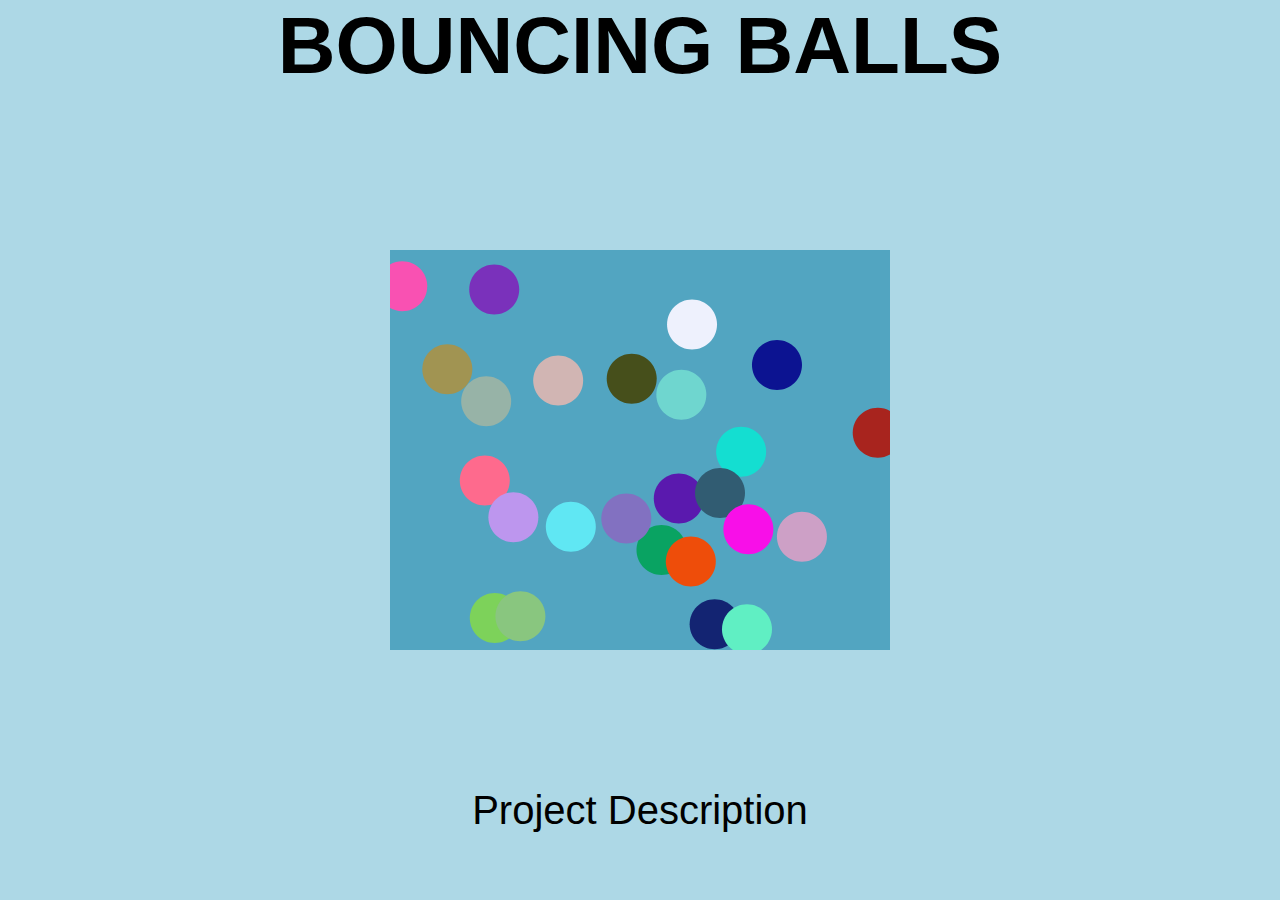
<file: 11r-sketch-gallery-page/index.html>
<!DOCTYPE html>
<html lang="en">

<head>
  <meta charset="utf-8" />
  <meta name="viewport" content="width=device-width, initial-scale=1.0">

  <title>CCLab Project</title>

  <link rel="stylesheet" type="text/css" href="style.css">

  <script src="libraries/p5.min.js"></script>
  <!-- Uncomment the line below if you use audio. -->
  <!-- <script src="libraries/p5.sound.min.js"></script> -->
</head>

<body>

  <h1>BOUNCING BALLS</h1>

  <div id="canvasContainer"></div>

  <p>
    <a href="descriptionpage1.html">Project Description</a>
  </p>

  <script src="sketch.js"></script>

</body>

</html>
</file>
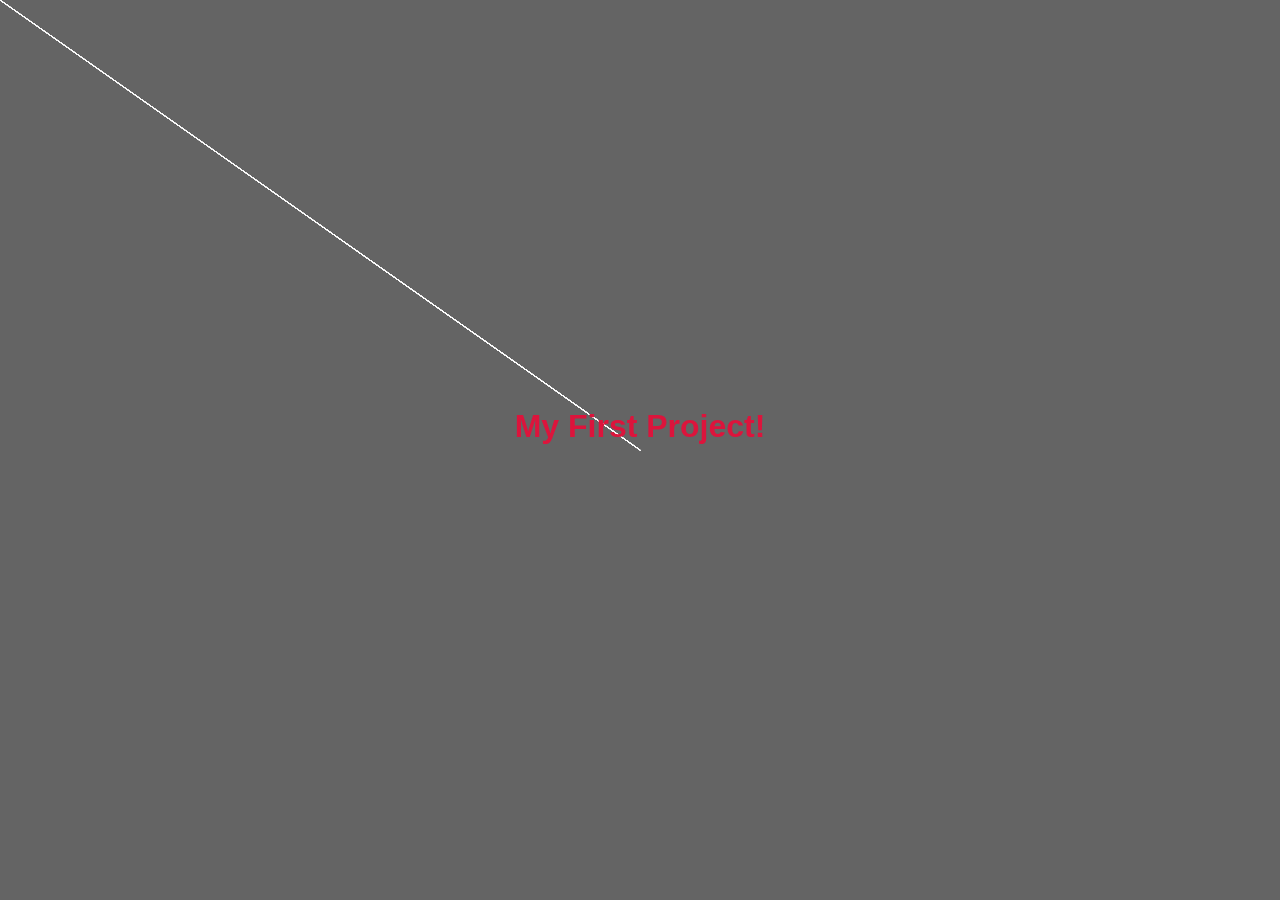
<file: Project-BensonLi/index.html>
<!DOCTYPE html>
<html lang="en">

<head>
  <meta charset="UTF-8">
  <meta http-equiv="X-UA-Compatible" content="IE=edge">
  <meta name="viewport" content="width=device-width, initial-scale=1.0">
  <title>Project</title>

  <!-- link the styles -->
  <link rel="stylesheet" href="style.css">
  <!-- import the libraries -->
  <script src="lib/p5.js"></script>
  <script src="lib/p5.sound.js"></script>

  <!-- import my script (it is deferred!) -->
  <script defer src="script.js"></script>
</head>

<body>

  <h1 class="title-text">My First Project!</h1>

</body>

</html>
</file>
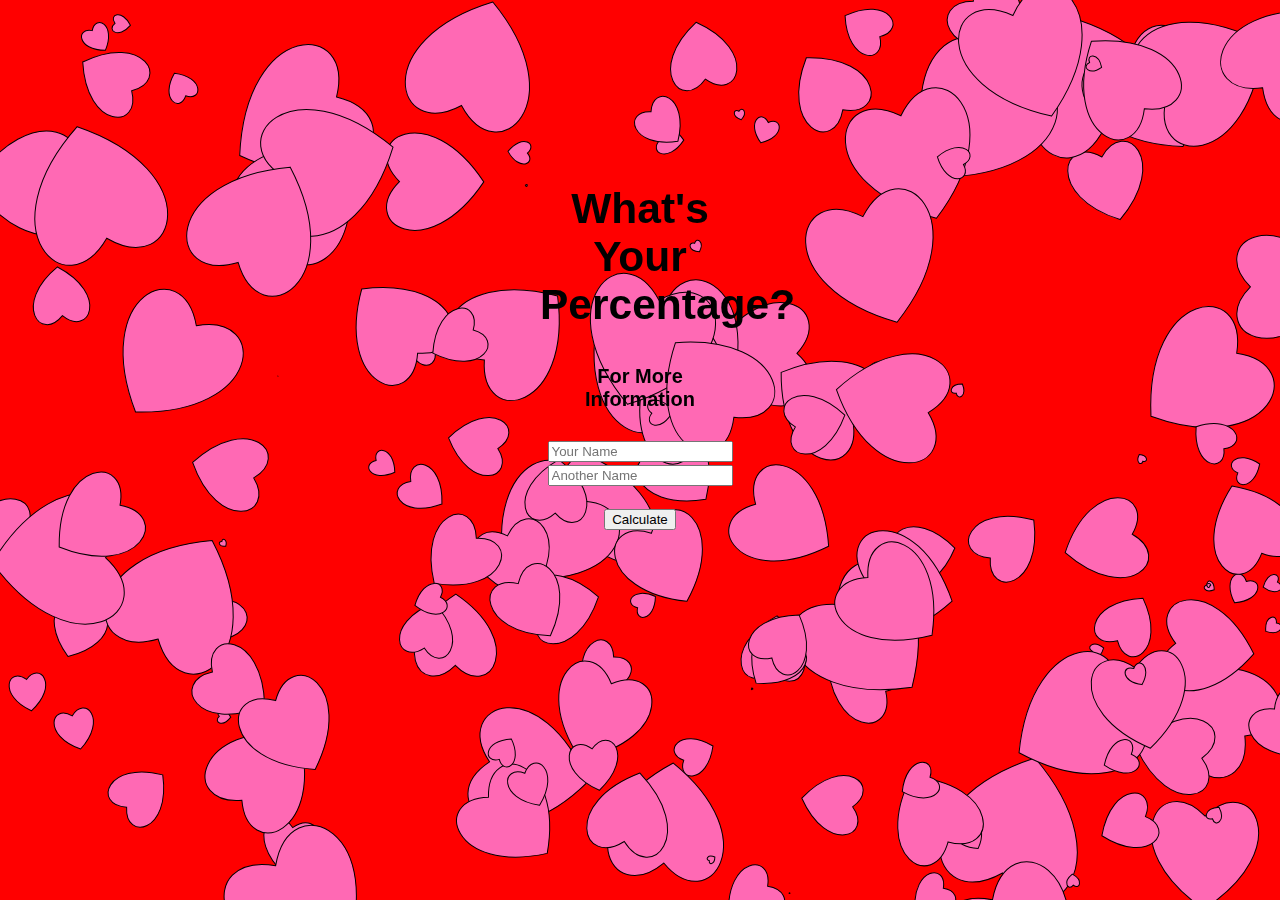
<file: ProjectB-BensonLiFINAL/index.html>
<!DOCTYPE html>
<html lang="en">

<head>
  <meta charset="UTF-8">
  <meta http-equiv="X-UA-Compatible" content="IE=edge">
  <meta name="viewport" content="width=device-width, initial-scale=1.0">
  <title>What's Your Percentage?</title>
  <!-- link the styles -->
  <link rel="stylesheet" href="style.css">
  <!-- import the libraries -->
  <script src="lib/p5.js"></script>
  <script src="lib/p5.sound.js"></script>
</head>

<body>
  <div id="p5-canvas-container"></div>

  <div class="calc">
    <h2>What's Your Percentage?</h2>
    <h5>
      <a href="index2.html">For More Information</a>
    </h5>
    <form role="form" class="form-horizontal">
      <div class="form-group">
        <input type="text" class="form-control" name="names" placeholder="Your Name" />
      </div>
      <div class="form-group">
        <input type="text" class="form-control" name="names" placeholder="Another Name" />
      </div>
      <div class="form-group">
        <p id='here'></p>
        <button class="btn" onclick="playAudio(); return true" type="submit" id="submit">Calculate</button>
      </div>

      <p id="warning" class="text-danger"></p>
      <h1 id="result" class="text-center"></h1>
  </div>

  <script src="script.js"></script>

</body>

</html>
</file>
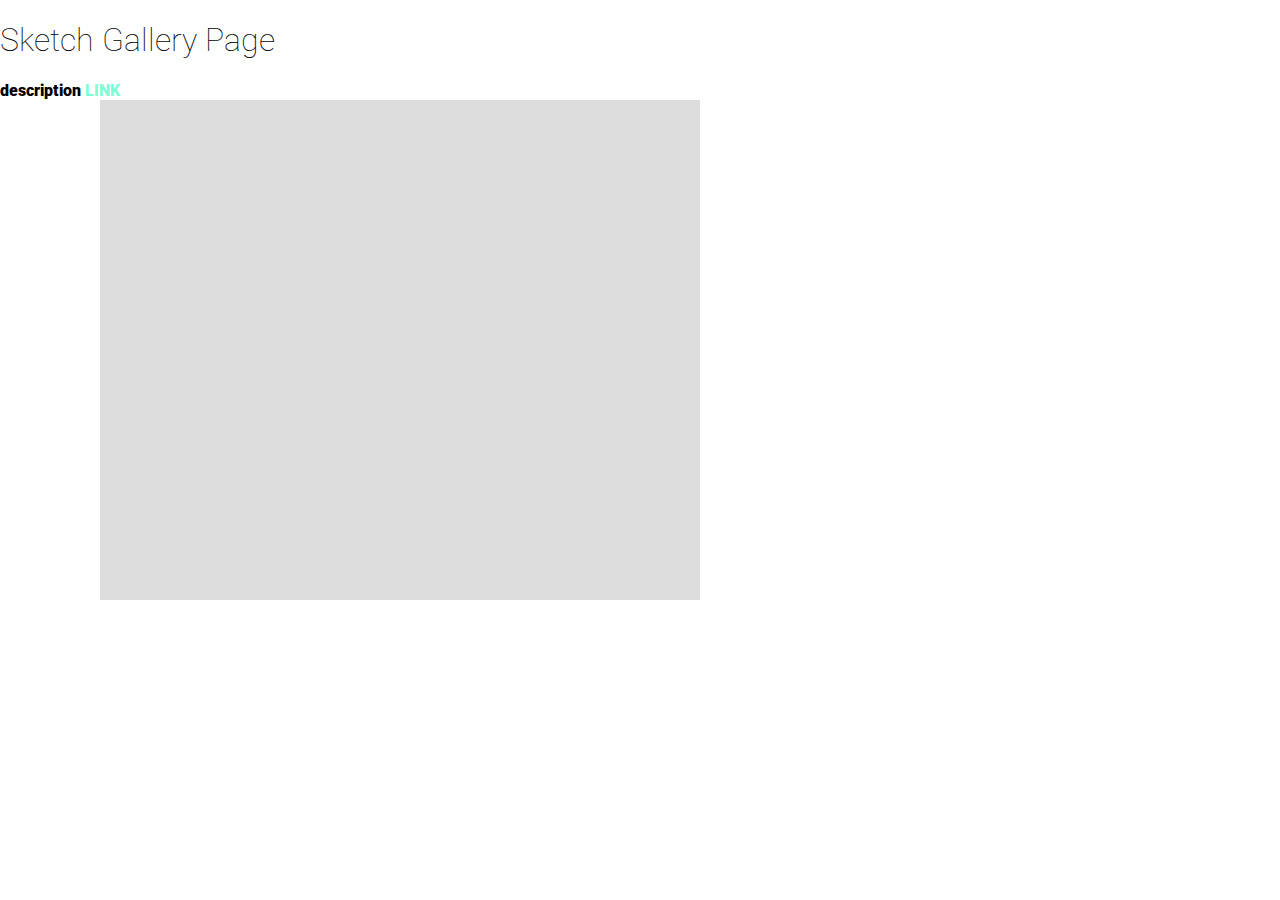
<file: sketch-gallery-page/index.html>
<!DOCTYPE html>
<html lang="en">

<head>
  <meta charset="UTF-8">
  <meta http-equiv="X-UA-Compatible" content="IE=edge">
  <meta name="viewport" content="width=device-width, initial-scale=1.0">
  <title>Project</title>

  <!-- link the styles -->
  <link rel="preconnect" href="https://fonts.googleapis.com">
  <link href="https://fonts.googleapis.com/css2?family=Roboto:wght@100;400;900&display=swap" rel="stylesheet">
  <link rel="stylesheet" href="style.css">
  <!-- import the libraries -->
  <script src="lib/p5.js"></script>
  <script src="lib/p5.sound.js"></script>

  <!-- import my script (it is deferred!) -->
  <script defer src="script.js"></script>
</head>

<body>

  <h1>
    Sketch Gallery Page
  </h1>
  <p>
    description <a href="page1.html">LINK</LINK></a>
  </p>
  <div id="p5-container">
    <!-- canvas -->
  </div>

</body>

</html>
</file>
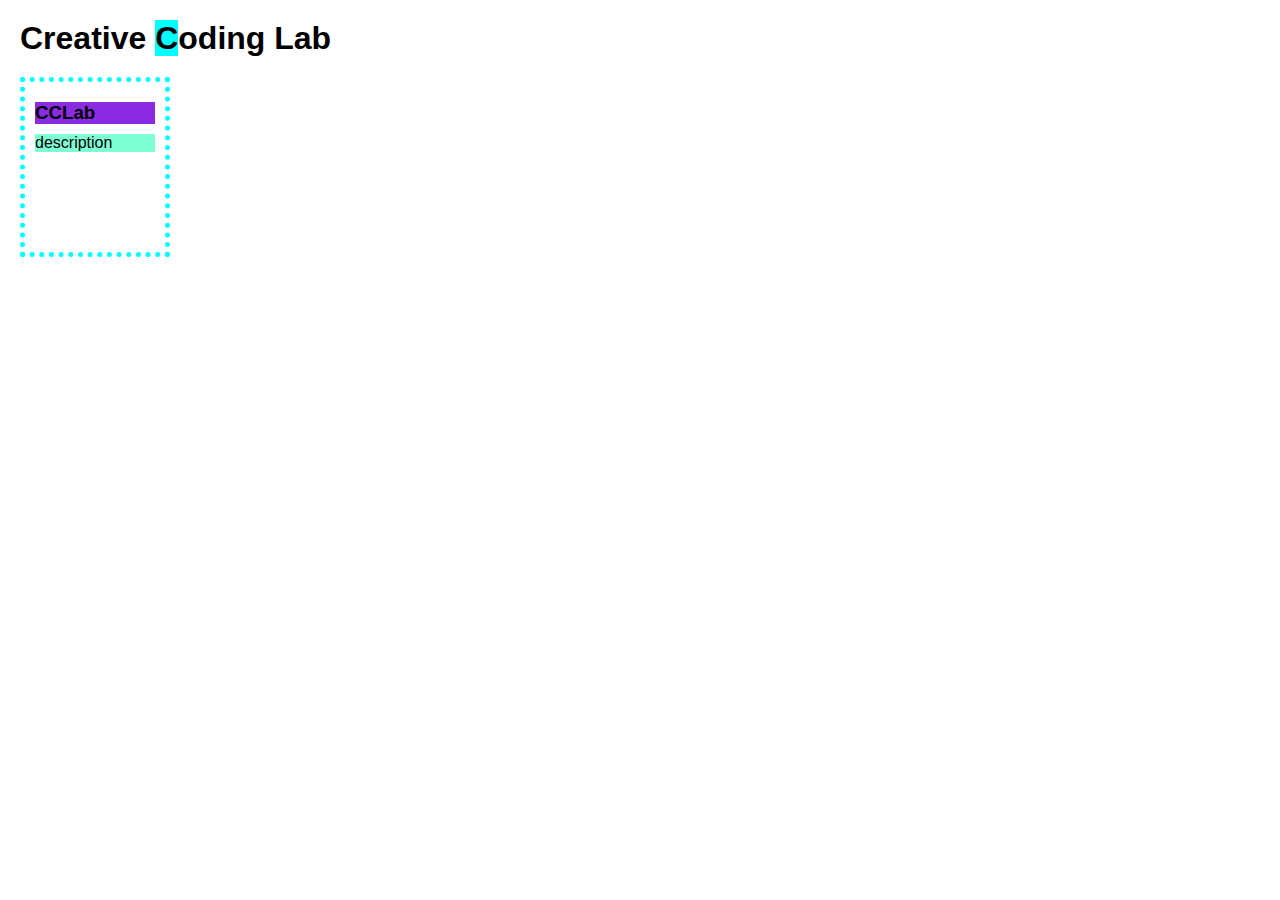
<file: w10-css-box-model/index.html>
<!DOCTYPE html>
<html lang="en">

<head>
  <meta charset="UTF-8">
  <meta http-equiv="X-UA-Compatible" content="IE=edge">
  <meta name="viewport" content="width=device-width, initial-scale=1.0">

  <link rel="stylesheet" href="css/style.css">

  <title>CCLab</title>
</head>

<body>
  <h1 class="doc-title">
    Creative <span class="highlight">C</span>oding Lab
  </h1>

  <div class="box">
    <h3 class="title">CCLab</h3>
    <p class="description">description</p>
  </div>


</body>

</html>
</file>
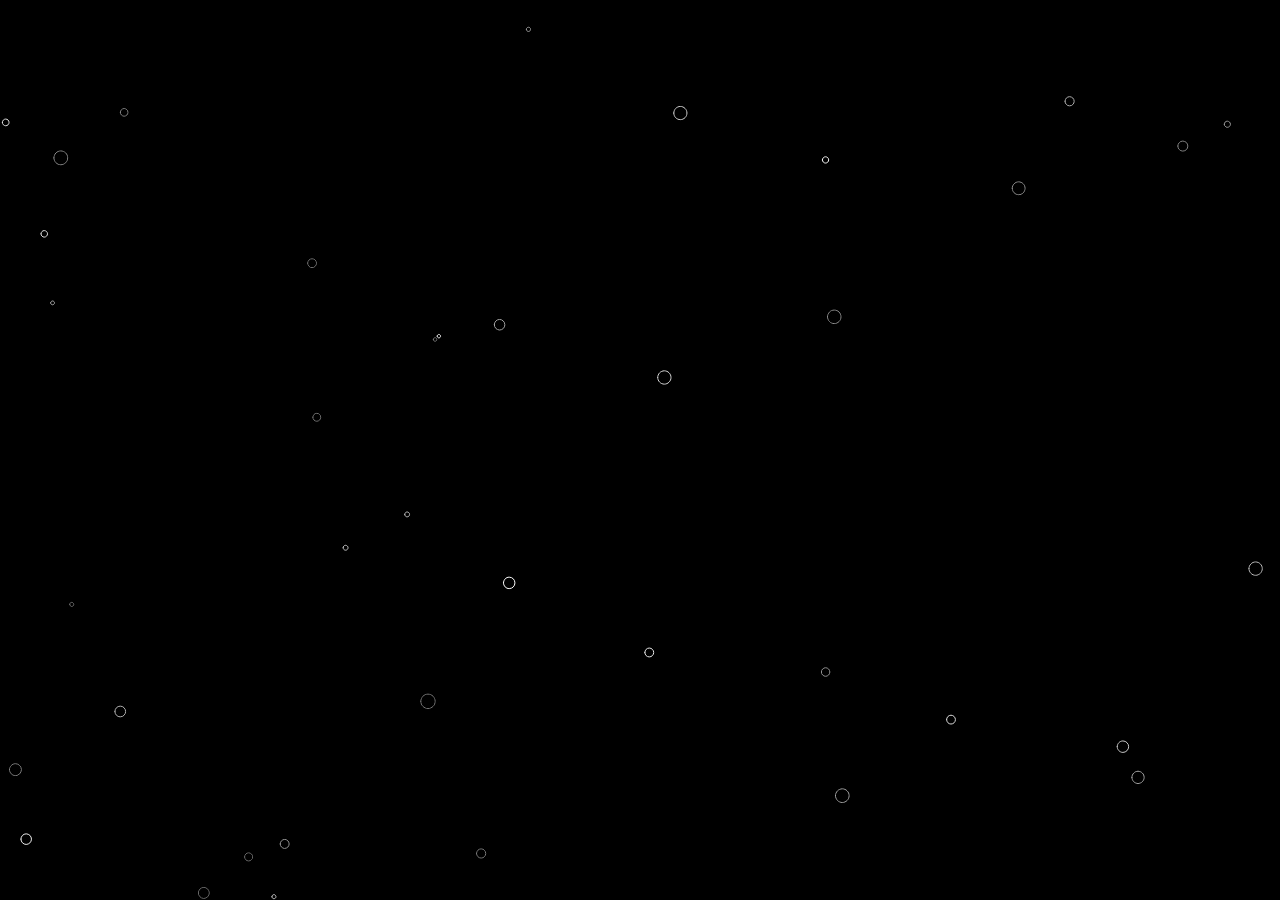
<file: w11-js-p5/index.html>
<!DOCTYPE html>
<html lang="en">

<head>
    <meta charset="UTF-8">
    <meta http-equiv="X-UA-Compatible" content="IE=edge">
    <meta name="viewport" content="width=device-width, initial-scale=1.0">
    <title>Project</title>

    <link rel="stylesheet" href="style.css">

    <script src="lib/p5.js"></script>
    <script src="lib/p5.sound.js"></script>
    <script src="script.js"></script>

</head>

<body>


</body>

</html>
</file>
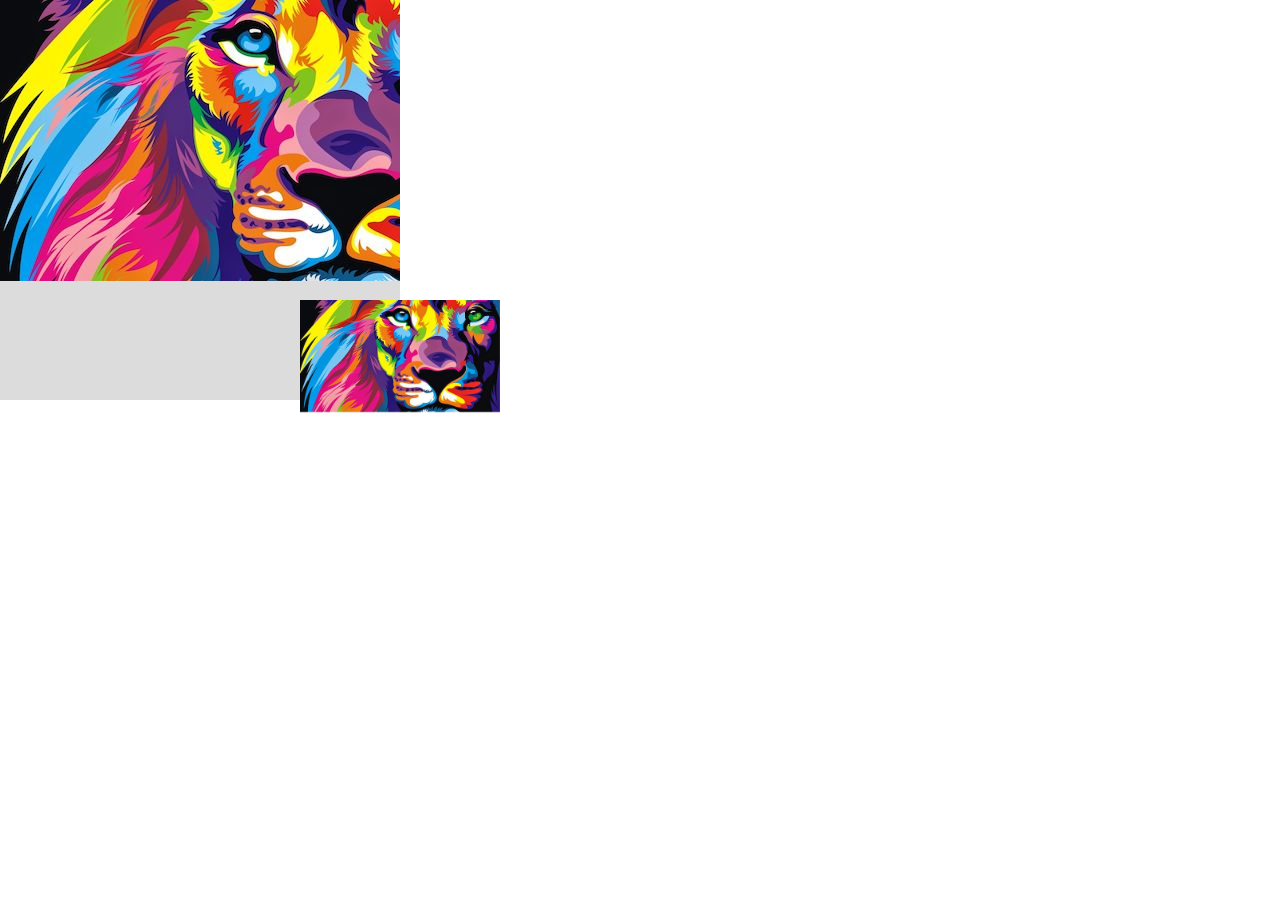
<file: w12-images-n-sound/index.html>
<!DOCTYPE html>
<html lang="en">

<head>
  <meta charset="UTF-8">
  <meta http-equiv="X-UA-Compatible" content="IE=edge">
  <meta name="viewport" content="width=device-width, initial-scale=1.0">
  <title>Project</title>

  <!-- link the styles -->
  <link rel="stylesheet" href="style.css">
  <!-- import the libraries -->
  <script src="lib/p5.js"></script>
  <script src="lib/p5.sound.js"></script>

  <!-- import my script (it is deferred!) -->
  <script defer src="script.js"></script>
</head>

<body>
  <div class="img-container">
    <img width="100%" src="assets/colorful.jpg" alt="Colorful Image">
  </div>

</body>

</html>
</file>
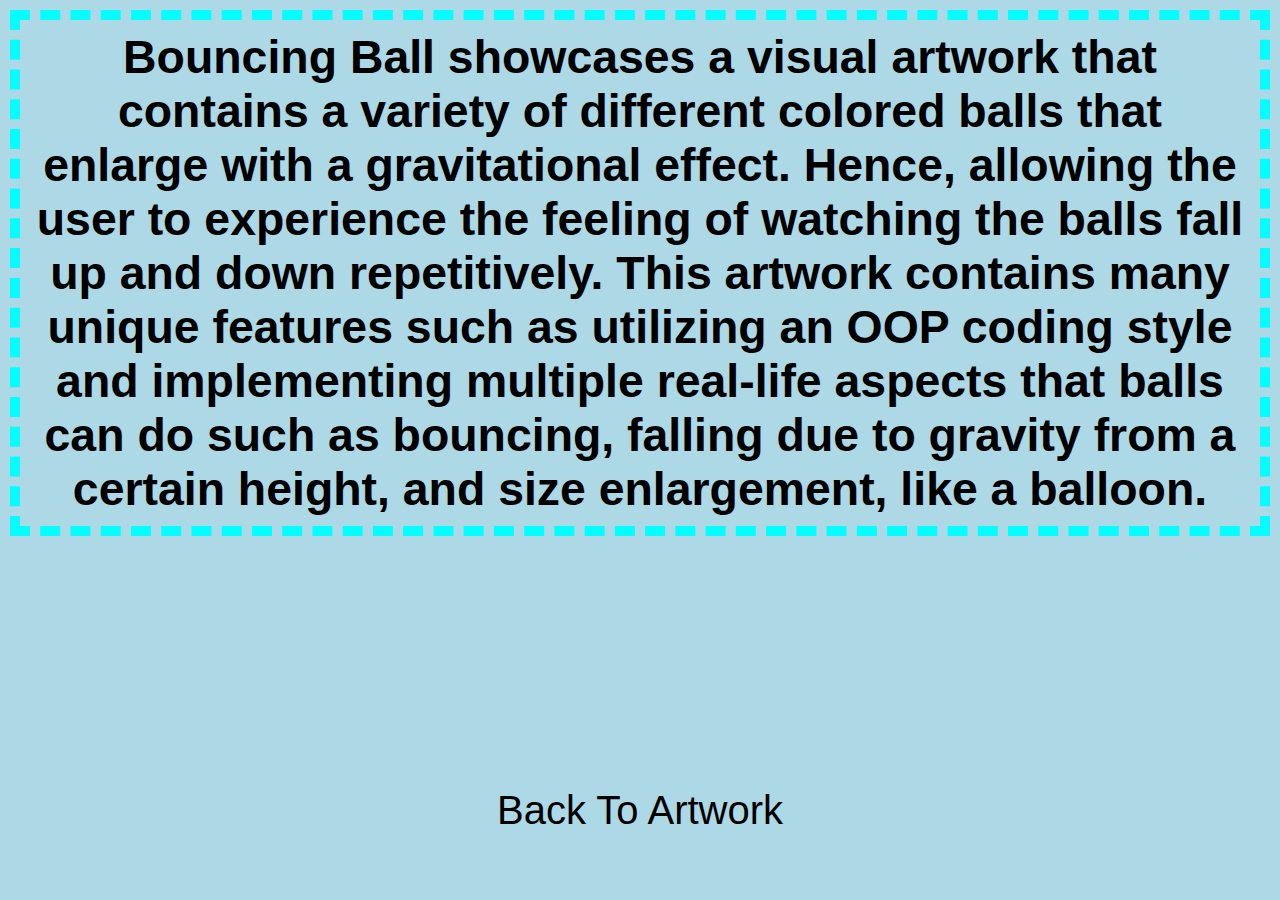
<file: 11r-sketch-gallery-page/descriptionpage1.html>
<!DOCTYPE html>
<html lang="en">

<head>
    <meta charset="UTF-8">
    <meta http-equiv="X-UA-Compatible" content="IE=edge">
    <meta name="viewport" content="width=device-width, initial-scale=1.0">
    <title>CCLab Project</title>

    <!-- link the styles -->
    <link rel="stylesheet" href="style.css">
</head>

<body>

    <div class="box2">
        <h1 class="title">Bouncing Ball showcases a visual artwork that contains a variety
            of different colored balls that enlarge with a gravitational effect. Hence, allowing
            the user to experience the feeling of watching the balls fall up and down repetitively. This
            artwork contains many unique features such as utilizing an OOP coding style and implementing
            multiple real-life aspects that balls can do such as bouncing, falling due to gravity from
            a certain height, and size enlargement, like a balloon.
        </h1>

        <p>
            <a href="index.html">Back To Artwork</a>
        </p>


</body>

</html>
</file>
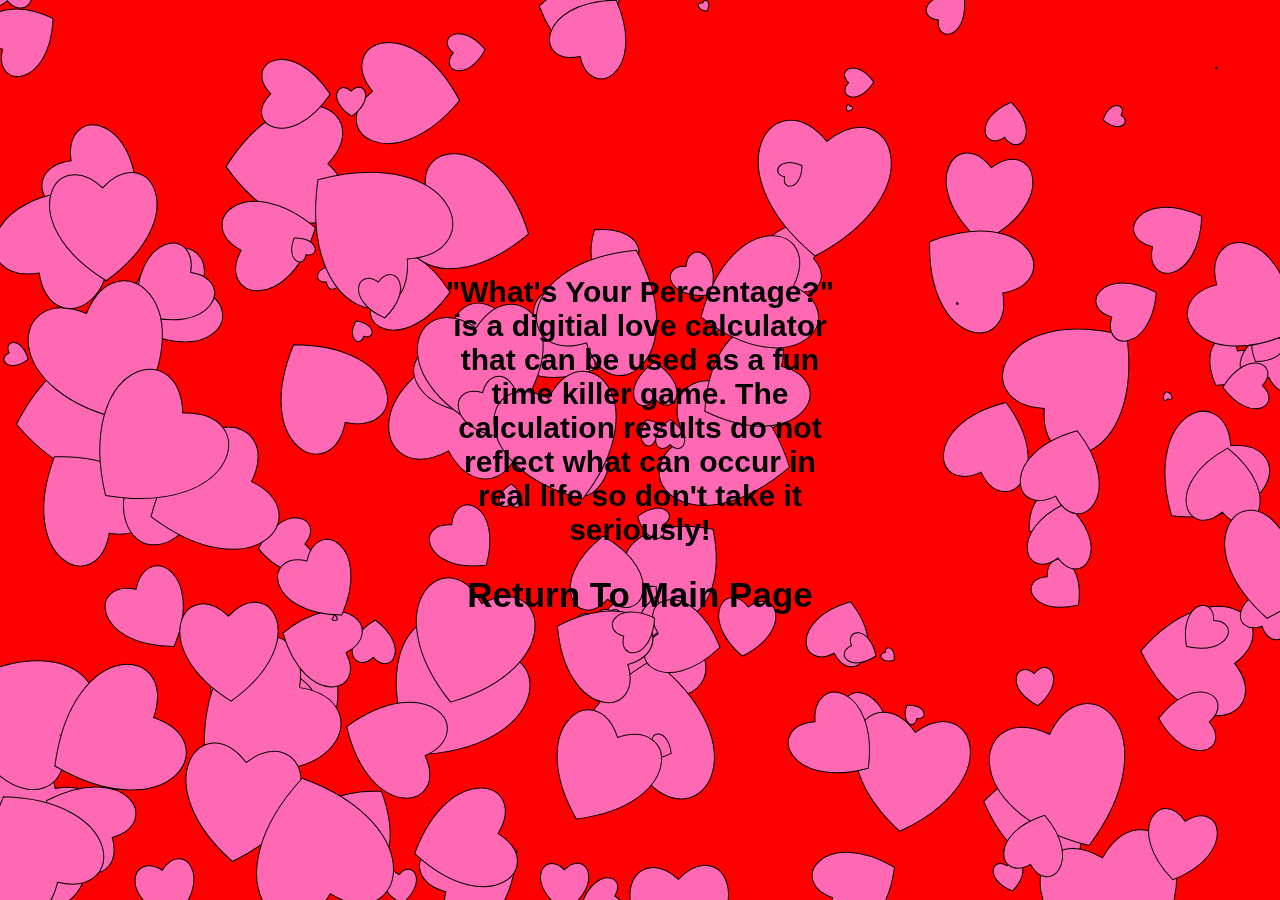
<file: ProjectB-BensonLiFINAL/index2.html>
<!DOCTYPE html>
<html lang="en">

<head>
    <meta charset="UTF-8">
    <meta http-equiv="X-UA-Compatible" content="IE=edge">
    <meta name="viewport" content="width=device-width, initial-scale=1.0">
    <title>What's Your Percentage?</title>
    <link rel="stylesheet" href="style2.css">
    <script src="lib/p5.js"></script>
    <script src="lib/p5.sound.js"></script>
</head>


<body>
    <div id="p5-canvas-container"></div>

    <div class="text">
        <h2>"What's Your Percentage?" is a digitial love calculator that can be used as a fun time killer
            game. The calculation results do not reflect what can occur in real life so don't take it seriously!
        </h2>
        <h5>
            <a href="index.html">Return To Main Page</a>
        </h5>
    </div>

    <script src="script.js"></script>

</body>

</html>
</file>
<file: 11r-sketch-gallery-page/style.css>
html,
body {
  margin: 0;
  padding: 0;

}

canvas {
  display: block;
  position: absolute;
  top: calc(50% - 200px);
  left: calc(50% - 250px);
}

body {
  background-color: rgb(173, 216, 230);
}

h1 {
  font-size: 5em;
  margin: 0;
  padding: 0;
  text-align: center;
  font-family: 'arial';
}

p {
  font-size: 2.5em;
  position: absolute;
  margin: 0;
  padding: 0;
  top: 90%;
  left: 50%;
  transform: translate(-50%, -50%);
}

a {
  font-family: 'arial';
  color: black;
  text-decoration: none;
}

.title {
  font-size: 2.9em;
}

.box2 {
  padding: 10px;
  margin: 10px;
  border-width: 10px;
  border-style: dashed;
  border-color: aqua;
}
</file>
<file: Project-BensonLi/style.css>
html,
body {
  margin: 0;
  padding: 0;
}

canvas {
  display: block;
}

#p5-canvas {
  z-index: -1;
}

.title-text {
  position: absolute;
  color: crimson;
  left: 50%;
  top: 45%;
  transform: translate(-50%, -50%);
  font-family: Arial, Helvetica, sans-serif;
}
</file>
<file: ProjectB-BensonLiFINAL/style.css>
html,
body {
  margin: 0;
  padding: 0;
  background-color: red;

}

canvas {
  display: block;
}

#p5-canvas-container {
  position: absolute;
  left: 0px;
  top: 0px;

}

.calc {
  color: black;
  position: absolute;
  width: 200px;
  height: 600px;
  left: calc(50% - 100px);
  top: calc(50% - 300px);
  text-align: center;
  font-family: Impact, Haettenschweiler, 'Arial Narrow Bold', sans-serif;
  font-size: 20px;

}

#result {
  color: black;
  font-size: 50px;
  text-shadow: 1px 1px 1px #646161;
  text-align: center;
  height: 150px;
}

h2 {
  text-align: center;
  font-size: 42.5px;
}

a {
  text-decoration: none;
  font-family: Impact, Haettenschweiler, 'Arial Narrow Bold', sans-serif;
  color: black;
  font-size: 20px;
}
</file>
<file: sketch-gallery-page/style.css>
html,
body {
  margin: 0;
  padding: 0;
  font-family: 'Roboto', sans-serif;
}

canvas {
  display: block;
}

h1 {
  font-weight: 100;
}

p {
  font-weight: 900;
}

a {
  color: aquamarine;
  text-decoration: none;
}

a:hover {
  color: hotpink;
  text-decoration: underline;
}


#p5-container {
  position: absolute;
  left: 100px;
  top: 100px;
  z-index: -1;
}
</file>
<file: w10-css-box-model/css/style.css>
body,
h1,
h3,
p {
  margin: 0;
}

body {
  font-family: Arial, Helvetica, sans-serif;
}

.doc-title {
  margin: 20px;
  left: 200px;
}

.highlight {
  background-color: aqua;
}

.title {
  background-color: blueviolet;
  margin: 10px 0;
}

.description {
  background-color: aquamarine;

}

.box {


  width: 120px;
  height: 150px;

  margin: 20px;
  padding: 10px;
  border-width: 5px;
  border-style: dotted;
  border-color: aqua;
}
</file>
<file: w11-js-p5/style.css>
html,
body {
    margin: 0;
    padding: 0;
}

canvas {
    display: block;
    position: absolute;
}

body {
    background-color: black;
}
</file>
<file: w12-images-n-sound/style.css>
html,
body {
  margin: 0;
  padding: 0;
}

canvas {
  display: block;
}

.img-container {
  width: 200px;
  position: absolute;
  left: 300px;
  top: 300px;
}
</file>
<file: ProjectB-BensonLiFINAL/style2.css>
html,
body {
    margin: 0;
    padding: 0;
    background-color: rgb(211, 211, 211);
}

canvas {
    display: block;
}

#p5-canvas-container {
    position: absolute;
    left: 0px;
    top: 0px;
}

a {
    color: black;
    text-decoration: none;
    font-size: 35px;
}

.text {
    position: absolute;
    width: 400px;
    height: 400px;
    left: calc(50% - 200px);
    top: calc(50% - 200px);
    text-align: center;
    font-family: Impact, Haettenschweiler, 'Arial Narrow Bold', sans-serif;
    font-size: 20px;
}
</file>
